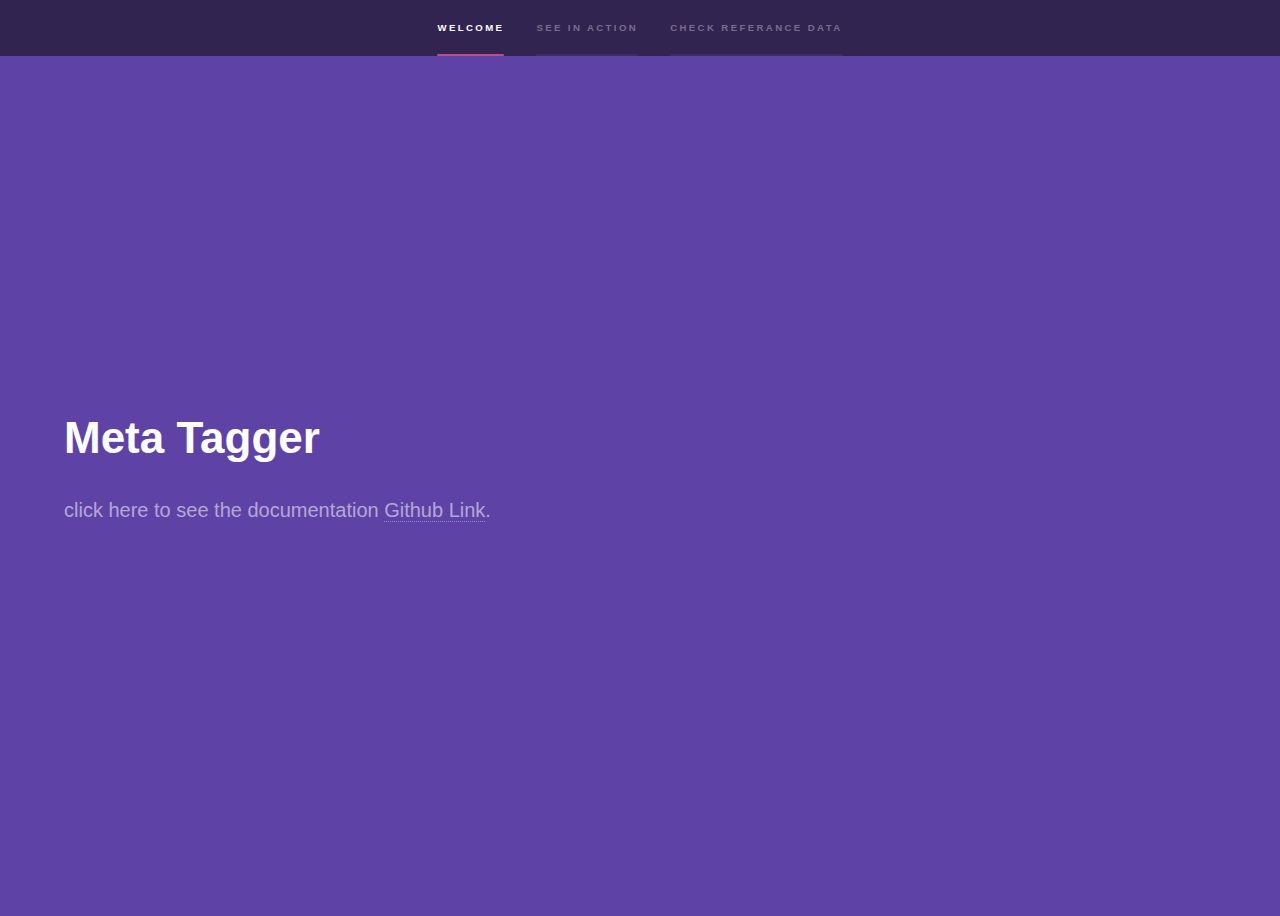
<file: templates/index.html>
<!DOCTYPE HTML>
<html>

<head>
	<title>Metatagger</title>
	<meta charset="utf-8" />
	<meta name="viewport" content="width=device-width, initial-scale=1, user-scalable=no" />
	<link rel="stylesheet" href="/static/css/main.css" />
	<noscript>
		<link rel="stylesheet" href="/static/css/noscript.css" />
	</noscript>
</head>

<body class="is-preload">
	<!-- Sidebar -->
	<section id="sidebar">
		<div class="inner">
			<nav>
				<ul>
					<li><a href="/" class="scrolly active active-locked">Welcome</a></li>
					<li><a href="/pages/query">See In Action</a></li>
					<li><a href="/pages/referancedata">Check Referance Data</a></li>
				</ul>
			</nav>
		</div>
	</section>
	<!-- Wrapper -->
	<div id="wrapper">
		<!-- Intro -->
		<section id="intro" class="wrapper style1 fullscreen fade-up">
			<div class="inner">
				<h1>Meta Tagger</h1>
				<p>click here to see the documentation <a href="https://github.com/ripsita/MetaDataSeachAndTag"
						target="_blank">Github Link</a>.</p>
				<ul class="actions">
					<!--li><a href="https://github.com/ripsita/MetaDataSeachAndTag" class="button scrolly">Learn more</a>
					</li-->
				</ul>
			</div>
		</section>
	</div>
	<!-- Scripts -->
	<script src="/static/js/jquery.min.js"></script>
	<script src="/static/js/jquery.scrollex.min.js"></script>
	<script src="/static/js/jquery.scrolly.min.js"></script>
	<script src="/static/js/browser.min.js"></script>
	<script src="/static/js/breakpoints.min.js"></script>
	<script src="/static/js/util.js"></script>
	<script src="/static/js/main.js"></script>
</body>

</html>
</file>
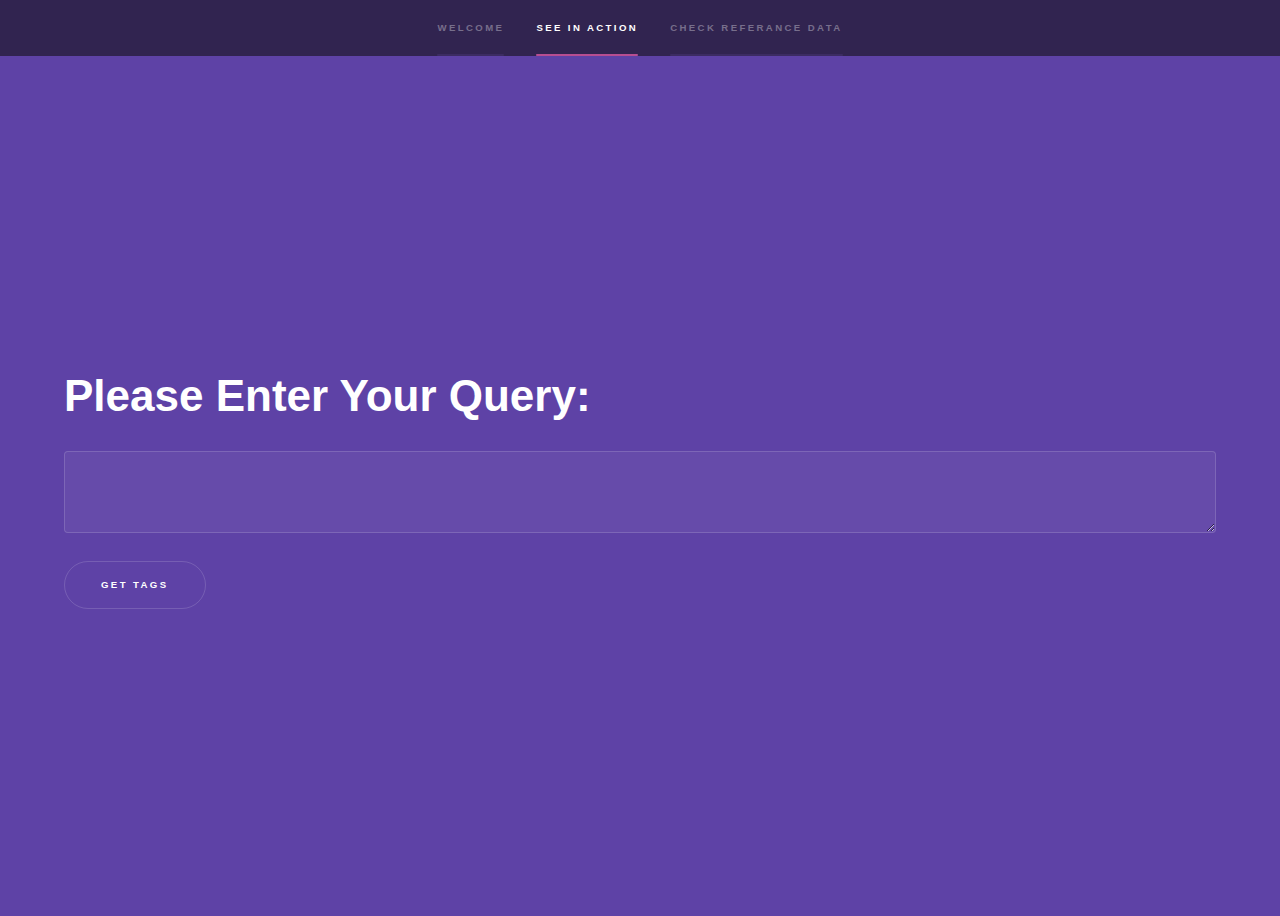
<file: templates/queryhome.html>
<html>

<head>
    <title>Metatagger</title>
    <meta charset="utf-8" />
    <meta name="viewport" content="width=device-width, initial-scale=1, user-scalable=no" />
    <link rel="stylesheet" href="/static/css/main.css" />
    <noscript>
        <link rel="stylesheet" href="/static/css/noscript.css" />
    </noscript>

</head>

<body class="is-preload">
    <!-- Sidebar -->
    <section id="sidebar">
        <div class="inner">
            <nav>
                <ul>
                    <li><a href="/">Welcome</a></li>
                    <li><a href="/pages/query" class="scrolly active active-locked">See In Action</a></li>
                    <li><a href="/pages/referancedata">Check Referance Data</a></li>
                </ul>
            </nav>
        </div>
    </section>
    <!-- Wrapper -->
    <div id="wrapper">
        <!-- Intro -->
        <section id="intro" class="wrapper style1 fullscreen fade-up">
            <div class="inner">
                <div id="queryform">
                    <h1>Please Enter Your Query: </h1>
                    <form method="POST" action="#">
                        <textarea id="query_input" label="query_input" name="query_input"></textarea>
                        <br />
                        <input type="button" id="queryButton" value="Get Tags" />
                    </form>
                </div>

                <div id="resultdiv" style="display: none">
                    <div>Search Query: <span id="searchedQuery"></span></div>
                    <div id="listdisplay"></div>
                    <div>
                        <button id="retry">Go Back</button>
                    </div>
                </div>
            </div>
        </section>
    </div>
    <!-- Scripts -->
    <script src="/static/js/jquery.min.js"></script>
    <script src="/static/js/jquery.scrollex.min.js"></script>
    <script src="/static/js/jquery.scrolly.min.js"></script>
    <script src="/static/js/browser.min.js"></script>
    <script src="/static/js/breakpoints.min.js"></script>
    <script src="/static/js/util.js"></script>
    <script src="/static/js/main.js"></script>
    <script>
        $(document).ready(function () {
            $("#queryButton").click(function () {
                var query_input = $("#query_input").val();
                var request_json = {
                    query: query_input
                }

                fetch('/api/v1/metatagger/predict', {
                    method: 'POST',
                    headers: {
                        'Content-Type': 'application/json',
                    },
                    body: JSON.stringify(request_json),
                })
                    .then(response => response.json())
                    .then(data => {
                        //hide the form
                        $("#queryform").hide();
                        console.log(data);
                        var result = data.result;
                        var list = $("#listdisplay").append('<ul></ul>').find('ul');
                        $("#searchedQuery").html(data.data);
                        $.each(result, function (name, value) {
                            var valclass = "not_found_meta"
                            if (value > 65) {
                                valclass = "found_meta"
                            }
                            //style="height: 50px; width: 600px;display: flex;justify-content: center;flex-direction: column;"
                            list.append('<li class="result_list_li"><span class="list_cat">' + name + '</span><span class="list_val ' + valclass + '">' + value + '</span></li>');
                        })
                        $("#resultdiv").show();
                    })
            });

            $("#retry").click(function () {
                $("#queryform").show();
                $("#listdisplay").html("");
                $("#searchedQuery").html("");
                $("#resultdiv").hide();
            })
        });
    </script>

</body>

</html>
</file>
<file: static/css/noscript.css>
/*
	Hyperspace by HTML5 UP
	html5up.net | @ajlkn
	Free for personal and commercial use under the CCA 3.0 license (html5up.net/license)
*/

/* Spotlights */

	.spotlights > section > .image:before {
		opacity: 0 !important;
	}

	.spotlights > section > .content > .inner {
		-moz-transform: none !important;
		-webkit-transform: none !important;
		-ms-transform: none !important;
		transform: none !important;
		opacity: 1 !important;
	}

/* Wrapper */

	.wrapper > .inner {
		opacity: 1 !important;
		-moz-transform: none !important;
		-webkit-transform: none !important;
		-ms-transform: none !important;
		transform: none !important;
	}

/* Sidebar */

	#sidebar > .inner {
		opacity: 1 !important;
	}

	#sidebar nav > ul > li {
		-moz-transform: none !important;
		-webkit-transform: none !important;
		-ms-transform: none !important;
		transform: none !important;
		opacity: 1 !important;
	}
</file>
<file: static/css/main.css>
@import url(fontawesome-all.min.css);
html, body, div, span, applet, object, iframe, h1, h2, h3, h4, h5, h6, p, blockquote, pre, a, abbr, acronym, address, big, cite, code, del, dfn, em, img, ins, kbd, q, s, samp, small, strike, strong, sub, sup, tt, var, b, u, i, center, dl, dt, dd, ol, ul, li, fieldset, form, label, legend, table, caption, tbody, tfoot, thead, tr, th, td, article, aside, canvas, details, embed, figure, figcaption, footer, header, hgroup, menu, nav, output, ruby, section, summary, time, mark, audio, video {
	margin: 0;
	padding: 0;
	border: 0;
	font-size: 100%;
	font: inherit;
	vertical-align: baseline;
}

article, aside, details, figcaption, figure, footer, header, hgroup, menu, nav, section {
	display: block;
}

body {
	line-height: 1;
}

ol, ul {
	list-style: none;
}

blockquote, q {
	quotes: none;
}

blockquote:before, blockquote:after, q:before, q:after {
	content: '';
	content: none;
}

table {
	border-collapse: collapse;
	border-spacing: 0;
}

body {
	-webkit-text-size-adjust: none;
}

mark {
	/*background-color: transparent;
	color: inherit;*/
}

input::-moz-focus-inner {
	border: 0;
	padding: 0;
}

input, select, textarea {
	-moz-appearance: none;
	-webkit-appearance: none;
	-ms-appearance: none;
	appearance: none;
}

/* Basic */

@-ms-viewport {
	width: device-width;
}

body {
	-ms-overflow-style: scrollbar;
}

@media screen and (max-width: 480px) {
	html, body {
		min-width: 320px;
	}
}

html {
	box-sizing: border-box;
}

*, *:before, *:after {
	box-sizing: inherit;
}

body {
	/*background: #312450;*/
	background: white;
}

body.is-preload *, body.is-preload *:before, body.is-preload *:after {
	-moz-animation: none !important;
	-webkit-animation: none !important;
	-ms-animation: none !important;
	animation: none !important;
	-moz-transition: none !important;
	-webkit-transition: none !important;
	-ms-transition: none !important;
	transition: none !important;
}

/* Type */

body, input, select, textarea {
	color: rgba(255, 255, 255, 0.55);
	font-family: Arial, Helvetica, sans-serif;
	font-size: 16.5pt;
	font-weight: normal;
	line-height: 1.75;
}

@media screen and (max-width: 1680px) {
	body, input, select, textarea {
		font-size: 13pt;
	}
}

@media screen and (max-width: 1280px) {
	body, input, select, textarea {
		font-size: 12pt;
	}
}

@media screen and (max-width: 360px) {
	body, input, select, textarea {
		font-size: 11pt;
	}
}

a {
	-moz-transition: color 0.2s ease, border-bottom-color 0.2s ease;
	-webkit-transition: color 0.2s ease, border-bottom-color 0.2s ease;
	-ms-transition: color 0.2s ease, border-bottom-color 0.2s ease;
	transition: color 0.2s ease, border-bottom-color 0.2s ease;
	border-bottom: dotted 1px rgba(255, 255, 255, 0.35);
	color: inherit;
	text-decoration: none;
}

a:hover {
	border-bottom-color: transparent;
	color: #ffffff;
}

strong, b {
	color: #ffffff;
	font-weight: bold;
}

em, i {
	font-style: italic;
}

p {
	margin: 0 0 2em 0;
}

h1, h2, h3, h4, h5, h6 {
	color: #ffffff;
	font-weight: bold;
	line-height: 1.5;
	margin: 0 0 0.5em 0;
}

h1 a, h2 a, h3 a, h4 a, h5 a, h6 a {
	color: inherit;
	text-decoration: none;
}

h1 {
	font-size: 2.75em;
}

h1.major {
	margin: 0 0 1.3em 0;
	position: relative;
	padding-bottom: 0.35em;
}

h1.major:after {
	/*background-image: -moz-linear-gradient(to right, #5e42a6, #b74e91);
	background-image: -webkit-linear-gradient(to right, #5e42a6, #b74e91);
	background-image: -ms-linear-gradient(to right, #5e42a6, #b74e91);
	background-image: linear-gradient(to right, #5e42a6, #b74e91);*/
	-moz-transition: max-width 0.2s ease;
	-webkit-transition: max-width 0.2s ease;
	-ms-transition: max-width 0.2s ease;
	transition: max-width 0.2s ease;
	border-radius: 0.2em;
	bottom: 0;
	content: '';
	height: 0.05em;
	position: absolute;
	right: 0;
	width: 100%;
}

h2 {
	font-size: 1.75em;
}

h3 {
	font-size: 1.1em;
}

h4 {
	font-size: 1em;
}

h5 {
	font-size: 0.8em;
}

h6 {
	font-size: 0.6em;
}

@media screen and (max-width: 736px) {
	h1 {
		font-size: 2em;
	}
	h2 {
		font-size: 1.25em;
	}
	h3 {
		font-size: 1em;
	}
	h4 {
		font-size: 0.8em;
	}
	h5 {
		font-size: 0.6em;
	}
	h6 {
		font-size: 0.6em;
	}
}

sub {
	font-size: 0.8em;
	position: relative;
	top: 0.5em;
}

sup {
	font-size: 0.8em;
	position: relative;
	top: -0.5em;
}

blockquote {
	border-left: solid 4px rgba(255, 255, 255, 0.15);
	font-style: italic;
	margin: 0 0 2em 0;
	padding: 0.5em 0 0.5em 2em;
}

code {
	background: rgba(255, 255, 255, 0.05);
	border-radius: 0.25em;
	border: solid 1px rgba(255, 255, 255, 0.15);
	font-family: "Courier New", monospace;
	font-size: 0.9em;
	margin: 0 0.25em;
	padding: 0.25em 0.65em;
}

pre {
	-webkit-overflow-scrolling: touch;
	font-family: "Courier New", monospace;
	font-size: 0.9em;
	margin: 0 0 2em 0;
}

pre code {
	display: block;
	line-height: 1.75em;
	padding: 1em 1.5em;
	overflow-x: auto;
}

hr {
	border: 0;
	border-bottom: solid 1px rgba(255, 255, 255, 0.15);
	margin: 2em 0;
}

hr.major {
	margin: 3em 0;
}

.align-left {
	text-align: left;
}

.align-center {
	text-align: center;
}

.align-right {
	text-align: right;
}

/* Row */

.row {
	display: flex;
	flex-wrap: wrap;
	box-sizing: border-box;
	align-items: stretch;
}

.row>* {
	box-sizing: border-box;
}

.row.gtr-uniform>*> :last-child {
	margin-bottom: 0;
}

.row.aln-left {
	justify-content: flex-start;
}

.row.aln-center {
	justify-content: center;
}

.row.aln-right {
	justify-content: flex-end;
}

.row.aln-top {
	align-items: flex-start;
}

.row.aln-middle {
	align-items: center;
}

.row.aln-bottom {
	align-items: flex-end;
}

.row>.imp {
	order: -1;
}

.row>.col-1 {
	width: 8.33333%;
}

.row>.off-1 {
	margin-left: 8.33333%;
}

.row>.col-2 {
	width: 16.66667%;
}

.row>.off-2 {
	margin-left: 16.66667%;
}

.row>.col-3 {
	width: 25%;
}

.row>.off-3 {
	margin-left: 25%;
}

.row>.col-4 {
	width: 33.33333%;
}

.row>.off-4 {
	margin-left: 33.33333%;
}

.row>.col-5 {
	width: 41.66667%;
}

.row>.off-5 {
	margin-left: 41.66667%;
}

.row>.col-6 {
	width: 50%;
}

.row>.off-6 {
	margin-left: 50%;
}

.row>.col-7 {
	width: 58.33333%;
}

.row>.off-7 {
	margin-left: 58.33333%;
}

.row>.col-8 {
	width: 66.66667%;
}

.row>.off-8 {
	margin-left: 66.66667%;
}

.row>.col-9 {
	width: 75%;
}

.row>.off-9 {
	margin-left: 75%;
}

.row>.col-10 {
	width: 83.33333%;
}

.row>.off-10 {
	margin-left: 83.33333%;
}

.row>.col-11 {
	width: 91.66667%;
}

.row>.off-11 {
	margin-left: 91.66667%;
}

.row>.col-12 {
	width: 100%;
}

.row>.off-12 {
	margin-left: 100%;
}

.row.gtr-0 {
	margin-top: 0;
	margin-left: 0em;
}

.row.gtr-0>* {
	padding: 0 0 0 0em;
}

.row.gtr-0.gtr-uniform {
	margin-top: 0em;
}

.row.gtr-0.gtr-uniform>* {
	padding-top: 0em;
}

.row.gtr-25 {
	margin-top: 0;
	margin-left: -0.375em;
}

.row.gtr-25>* {
	padding: 0 0 0 0.375em;
}

.row.gtr-25.gtr-uniform {
	margin-top: -0.375em;
}

.row.gtr-25.gtr-uniform>* {
	padding-top: 0.375em;
}

.row.gtr-50 {
	margin-top: 0;
	margin-left: -0.75em;
}

.row.gtr-50>* {
	padding: 0 0 0 0.75em;
}

.row.gtr-50.gtr-uniform {
	margin-top: -0.75em;
}

.row.gtr-50.gtr-uniform>* {
	padding-top: 0.75em;
}

.row {
	margin-top: 0;
	margin-left: -1.5em;
}

.row>* {
	padding: 0 0 0 1.5em;
}

.row.gtr-uniform {
	margin-top: -1.5em;
}

.row.gtr-uniform>* {
	padding-top: 1.5em;
}

.row.gtr-150 {
	margin-top: 0;
	margin-left: -2.25em;
}

.row.gtr-150>* {
	padding: 0 0 0 2.25em;
}

.row.gtr-150.gtr-uniform {
	margin-top: -2.25em;
}

.row.gtr-150.gtr-uniform>* {
	padding-top: 2.25em;
}

.row.gtr-200 {
	margin-top: 0;
	margin-left: -3em;
}

.row.gtr-200>* {
	padding: 0 0 0 3em;
}

.row.gtr-200.gtr-uniform {
	margin-top: -3em;
}

.row.gtr-200.gtr-uniform>* {
	padding-top: 3em;
}

@media screen and (max-width: 1680px) {
	.row {
		display: flex;
		flex-wrap: wrap;
		box-sizing: border-box;
		align-items: stretch;
	}
	.row>* {
		box-sizing: border-box;
	}
	.row.gtr-uniform>*> :last-child {
		margin-bottom: 0;
	}
	.row.aln-left {
		justify-content: flex-start;
	}
	.row.aln-center {
		justify-content: center;
	}
	.row.aln-right {
		justify-content: flex-end;
	}
	.row.aln-top {
		align-items: flex-start;
	}
	.row.aln-middle {
		align-items: center;
	}
	.row.aln-bottom {
		align-items: flex-end;
	}
	.row>.imp-xlarge {
		order: -1;
	}
	.row>.col-1-xlarge {
		width: 8.33333%;
	}
	.row>.off-1-xlarge {
		margin-left: 8.33333%;
	}
	.row>.col-2-xlarge {
		width: 16.66667%;
	}
	.row>.off-2-xlarge {
		margin-left: 16.66667%;
	}
	.row>.col-3-xlarge {
		width: 25%;
	}
	.row>.off-3-xlarge {
		margin-left: 25%;
	}
	.row>.col-4-xlarge {
		width: 33.33333%;
	}
	.row>.off-4-xlarge {
		margin-left: 33.33333%;
	}
	.row>.col-5-xlarge {
		width: 41.66667%;
	}
	.row>.off-5-xlarge {
		margin-left: 41.66667%;
	}
	.row>.col-6-xlarge {
		width: 50%;
	}
	.row>.off-6-xlarge {
		margin-left: 50%;
	}
	.row>.col-7-xlarge {
		width: 58.33333%;
	}
	.row>.off-7-xlarge {
		margin-left: 58.33333%;
	}
	.row>.col-8-xlarge {
		width: 66.66667%;
	}
	.row>.off-8-xlarge {
		margin-left: 66.66667%;
	}
	.row>.col-9-xlarge {
		width: 75%;
	}
	.row>.off-9-xlarge {
		margin-left: 75%;
	}
	.row>.col-10-xlarge {
		width: 83.33333%;
	}
	.row>.off-10-xlarge {
		margin-left: 83.33333%;
	}
	.row>.col-11-xlarge {
		width: 91.66667%;
	}
	.row>.off-11-xlarge {
		margin-left: 91.66667%;
	}
	.row>.col-12-xlarge {
		width: 100%;
	}
	.row>.off-12-xlarge {
		margin-left: 100%;
	}
	.row.gtr-0 {
		margin-top: 0;
		margin-left: 0em;
	}
	.row.gtr-0>* {
		padding: 0 0 0 0em;
	}
	.row.gtr-0.gtr-uniform {
		margin-top: 0em;
	}
	.row.gtr-0.gtr-uniform>* {
		padding-top: 0em;
	}
	.row.gtr-25 {
		margin-top: 0;
		margin-left: -0.375em;
	}
	.row.gtr-25>* {
		padding: 0 0 0 0.375em;
	}
	.row.gtr-25.gtr-uniform {
		margin-top: -0.375em;
	}
	.row.gtr-25.gtr-uniform>* {
		padding-top: 0.375em;
	}
	.row.gtr-50 {
		margin-top: 0;
		margin-left: -0.75em;
	}
	.row.gtr-50>* {
		padding: 0 0 0 0.75em;
	}
	.row.gtr-50.gtr-uniform {
		margin-top: -0.75em;
	}
	.row.gtr-50.gtr-uniform>* {
		padding-top: 0.75em;
	}
	.row {
		margin-top: 0;
		margin-left: -1.5em;
	}
	.row>* {
		padding: 0 0 0 1.5em;
	}
	.row.gtr-uniform {
		margin-top: -1.5em;
	}
	.row.gtr-uniform>* {
		padding-top: 1.5em;
	}
	.row.gtr-150 {
		margin-top: 0;
		margin-left: -2.25em;
	}
	.row.gtr-150>* {
		padding: 0 0 0 2.25em;
	}
	.row.gtr-150.gtr-uniform {
		margin-top: -2.25em;
	}
	.row.gtr-150.gtr-uniform>* {
		padding-top: 2.25em;
	}
	.row.gtr-200 {
		margin-top: 0;
		margin-left: -3em;
	}
	.row.gtr-200>* {
		padding: 0 0 0 3em;
	}
	.row.gtr-200.gtr-uniform {
		margin-top: -3em;
	}
	.row.gtr-200.gtr-uniform>* {
		padding-top: 3em;
	}
}

@media screen and (max-width: 1280px) {
	.row {
		display: flex;
		flex-wrap: wrap;
		box-sizing: border-box;
		align-items: stretch;
	}
	.row>* {
		box-sizing: border-box;
	}
	.row.gtr-uniform>*> :last-child {
		margin-bottom: 0;
	}
	.row.aln-left {
		justify-content: flex-start;
	}
	.row.aln-center {
		justify-content: center;
	}
	.row.aln-right {
		justify-content: flex-end;
	}
	.row.aln-top {
		align-items: flex-start;
	}
	.row.aln-middle {
		align-items: center;
	}
	.row.aln-bottom {
		align-items: flex-end;
	}
	.row>.imp-large {
		order: -1;
	}
	.row>.col-1-large {
		width: 8.33333%;
	}
	.row>.off-1-large {
		margin-left: 8.33333%;
	}
	.row>.col-2-large {
		width: 16.66667%;
	}
	.row>.off-2-large {
		margin-left: 16.66667%;
	}
	.row>.col-3-large {
		width: 25%;
	}
	.row>.off-3-large {
		margin-left: 25%;
	}
	.row>.col-4-large {
		width: 33.33333%;
	}
	.row>.off-4-large {
		margin-left: 33.33333%;
	}
	.row>.col-5-large {
		width: 41.66667%;
	}
	.row>.off-5-large {
		margin-left: 41.66667%;
	}
	.row>.col-6-large {
		width: 50%;
	}
	.row>.off-6-large {
		margin-left: 50%;
	}
	.row>.col-7-large {
		width: 58.33333%;
	}
	.row>.off-7-large {
		margin-left: 58.33333%;
	}
	.row>.col-8-large {
		width: 66.66667%;
	}
	.row>.off-8-large {
		margin-left: 66.66667%;
	}
	.row>.col-9-large {
		width: 75%;
	}
	.row>.off-9-large {
		margin-left: 75%;
	}
	.row>.col-10-large {
		width: 83.33333%;
	}
	.row>.off-10-large {
		margin-left: 83.33333%;
	}
	.row>.col-11-large {
		width: 91.66667%;
	}
	.row>.off-11-large {
		margin-left: 91.66667%;
	}
	.row>.col-12-large {
		width: 100%;
	}
	.row>.off-12-large {
		margin-left: 100%;
	}
	.row.gtr-0 {
		margin-top: 0;
		margin-left: 0em;
	}
	.row.gtr-0>* {
		padding: 0 0 0 0em;
	}
	.row.gtr-0.gtr-uniform {
		margin-top: 0em;
	}
	.row.gtr-0.gtr-uniform>* {
		padding-top: 0em;
	}
	.row.gtr-25 {
		margin-top: 0;
		margin-left: -0.375em;
	}
	.row.gtr-25>* {
		padding: 0 0 0 0.375em;
	}
	.row.gtr-25.gtr-uniform {
		margin-top: -0.375em;
	}
	.row.gtr-25.gtr-uniform>* {
		padding-top: 0.375em;
	}
	.row.gtr-50 {
		margin-top: 0;
		margin-left: -0.75em;
	}
	.row.gtr-50>* {
		padding: 0 0 0 0.75em;
	}
	.row.gtr-50.gtr-uniform {
		margin-top: -0.75em;
	}
	.row.gtr-50.gtr-uniform>* {
		padding-top: 0.75em;
	}
	.row {
		margin-top: 0;
		margin-left: -1.5em;
	}
	.row>* {
		padding: 0 0 0 1.5em;
	}
	.row.gtr-uniform {
		margin-top: -1.5em;
	}
	.row.gtr-uniform>* {
		padding-top: 1.5em;
	}
	.row.gtr-150 {
		margin-top: 0;
		margin-left: -2.25em;
	}
	.row.gtr-150>* {
		padding: 0 0 0 2.25em;
	}
	.row.gtr-150.gtr-uniform {
		margin-top: -2.25em;
	}
	.row.gtr-150.gtr-uniform>* {
		padding-top: 2.25em;
	}
	.row.gtr-200 {
		margin-top: 0;
		margin-left: -3em;
	}
	.row.gtr-200>* {
		padding: 0 0 0 3em;
	}
	.row.gtr-200.gtr-uniform {
		margin-top: -3em;
	}
	.row.gtr-200.gtr-uniform>* {
		padding-top: 3em;
	}
}

@media screen and (max-width: 980px) {
	.row {
		display: flex;
		flex-wrap: wrap;
		box-sizing: border-box;
		align-items: stretch;
	}
	.row>* {
		box-sizing: border-box;
	}
	.row.gtr-uniform>*> :last-child {
		margin-bottom: 0;
	}
	.row.aln-left {
		justify-content: flex-start;
	}
	.row.aln-center {
		justify-content: center;
	}
	.row.aln-right {
		justify-content: flex-end;
	}
	.row.aln-top {
		align-items: flex-start;
	}
	.row.aln-middle {
		align-items: center;
	}
	.row.aln-bottom {
		align-items: flex-end;
	}
	.row>.imp-medium {
		order: -1;
	}
	.row>.col-1-medium {
		width: 8.33333%;
	}
	.row>.off-1-medium {
		margin-left: 8.33333%;
	}
	.row>.col-2-medium {
		width: 16.66667%;
	}
	.row>.off-2-medium {
		margin-left: 16.66667%;
	}
	.row>.col-3-medium {
		width: 25%;
	}
	.row>.off-3-medium {
		margin-left: 25%;
	}
	.row>.col-4-medium {
		width: 33.33333%;
	}
	.row>.off-4-medium {
		margin-left: 33.33333%;
	}
	.row>.col-5-medium {
		width: 41.66667%;
	}
	.row>.off-5-medium {
		margin-left: 41.66667%;
	}
	.row>.col-6-medium {
		width: 50%;
	}
	.row>.off-6-medium {
		margin-left: 50%;
	}
	.row>.col-7-medium {
		width: 58.33333%;
	}
	.row>.off-7-medium {
		margin-left: 58.33333%;
	}
	.row>.col-8-medium {
		width: 66.66667%;
	}
	.row>.off-8-medium {
		margin-left: 66.66667%;
	}
	.row>.col-9-medium {
		width: 75%;
	}
	.row>.off-9-medium {
		margin-left: 75%;
	}
	.row>.col-10-medium {
		width: 83.33333%;
	}
	.row>.off-10-medium {
		margin-left: 83.33333%;
	}
	.row>.col-11-medium {
		width: 91.66667%;
	}
	.row>.off-11-medium {
		margin-left: 91.66667%;
	}
	.row>.col-12-medium {
		width: 100%;
	}
	.row>.off-12-medium {
		margin-left: 100%;
	}
	.row.gtr-0 {
		margin-top: 0;
		margin-left: 0em;
	}
	.row.gtr-0>* {
		padding: 0 0 0 0em;
	}
	.row.gtr-0.gtr-uniform {
		margin-top: 0em;
	}
	.row.gtr-0.gtr-uniform>* {
		padding-top: 0em;
	}
	.row.gtr-25 {
		margin-top: 0;
		margin-left: -0.375em;
	}
	.row.gtr-25>* {
		padding: 0 0 0 0.375em;
	}
	.row.gtr-25.gtr-uniform {
		margin-top: -0.375em;
	}
	.row.gtr-25.gtr-uniform>* {
		padding-top: 0.375em;
	}
	.row.gtr-50 {
		margin-top: 0;
		margin-left: -0.75em;
	}
	.row.gtr-50>* {
		padding: 0 0 0 0.75em;
	}
	.row.gtr-50.gtr-uniform {
		margin-top: -0.75em;
	}
	.row.gtr-50.gtr-uniform>* {
		padding-top: 0.75em;
	}
	.row {
		margin-top: 0;
		margin-left: -1.5em;
	}
	.row>* {
		padding: 0 0 0 1.5em;
	}
	.row.gtr-uniform {
		margin-top: -1.5em;
	}
	.row.gtr-uniform>* {
		padding-top: 1.5em;
	}
	.row.gtr-150 {
		margin-top: 0;
		margin-left: -2.25em;
	}
	.row.gtr-150>* {
		padding: 0 0 0 2.25em;
	}
	.row.gtr-150.gtr-uniform {
		margin-top: -2.25em;
	}
	.row.gtr-150.gtr-uniform>* {
		padding-top: 2.25em;
	}
	.row.gtr-200 {
		margin-top: 0;
		margin-left: -3em;
	}
	.row.gtr-200>* {
		padding: 0 0 0 3em;
	}
	.row.gtr-200.gtr-uniform {
		margin-top: -3em;
	}
	.row.gtr-200.gtr-uniform>* {
		padding-top: 3em;
	}
}

@media screen and (max-width: 736px) {
	.row {
		display: flex;
		flex-wrap: wrap;
		box-sizing: border-box;
		align-items: stretch;
	}
	.row>* {
		box-sizing: border-box;
	}
	.row.gtr-uniform>*> :last-child {
		margin-bottom: 0;
	}
	.row.aln-left {
		justify-content: flex-start;
	}
	.row.aln-center {
		justify-content: center;
	}
	.row.aln-right {
		justify-content: flex-end;
	}
	.row.aln-top {
		align-items: flex-start;
	}
	.row.aln-middle {
		align-items: center;
	}
	.row.aln-bottom {
		align-items: flex-end;
	}
	.row>.imp-small {
		order: -1;
	}
	.row>.col-1-small {
		width: 8.33333%;
	}
	.row>.off-1-small {
		margin-left: 8.33333%;
	}
	.row>.col-2-small {
		width: 16.66667%;
	}
	.row>.off-2-small {
		margin-left: 16.66667%;
	}
	.row>.col-3-small {
		width: 25%;
	}
	.row>.off-3-small {
		margin-left: 25%;
	}
	.row>.col-4-small {
		width: 33.33333%;
	}
	.row>.off-4-small {
		margin-left: 33.33333%;
	}
	.row>.col-5-small {
		width: 41.66667%;
	}
	.row>.off-5-small {
		margin-left: 41.66667%;
	}
	.row>.col-6-small {
		width: 50%;
	}
	.row>.off-6-small {
		margin-left: 50%;
	}
	.row>.col-7-small {
		width: 58.33333%;
	}
	.row>.off-7-small {
		margin-left: 58.33333%;
	}
	.row>.col-8-small {
		width: 66.66667%;
	}
	.row>.off-8-small {
		margin-left: 66.66667%;
	}
	.row>.col-9-small {
		width: 75%;
	}
	.row>.off-9-small {
		margin-left: 75%;
	}
	.row>.col-10-small {
		width: 83.33333%;
	}
	.row>.off-10-small {
		margin-left: 83.33333%;
	}
	.row>.col-11-small {
		width: 91.66667%;
	}
	.row>.off-11-small {
		margin-left: 91.66667%;
	}
	.row>.col-12-small {
		width: 100%;
	}
	.row>.off-12-small {
		margin-left: 100%;
	}
	.row.gtr-0 {
		margin-top: 0;
		margin-left: 0em;
	}
	.row.gtr-0>* {
		padding: 0 0 0 0em;
	}
	.row.gtr-0.gtr-uniform {
		margin-top: 0em;
	}
	.row.gtr-0.gtr-uniform>* {
		padding-top: 0em;
	}
	.row.gtr-25 {
		margin-top: 0;
		margin-left: -0.375em;
	}
	.row.gtr-25>* {
		padding: 0 0 0 0.375em;
	}
	.row.gtr-25.gtr-uniform {
		margin-top: -0.375em;
	}
	.row.gtr-25.gtr-uniform>* {
		padding-top: 0.375em;
	}
	.row.gtr-50 {
		margin-top: 0;
		margin-left: -0.75em;
	}
	.row.gtr-50>* {
		padding: 0 0 0 0.75em;
	}
	.row.gtr-50.gtr-uniform {
		margin-top: -0.75em;
	}
	.row.gtr-50.gtr-uniform>* {
		padding-top: 0.75em;
	}
	.row {
		margin-top: 0;
		margin-left: -1.5em;
	}
	.row>* {
		padding: 0 0 0 1.5em;
	}
	.row.gtr-uniform {
		margin-top: -1.5em;
	}
	.row.gtr-uniform>* {
		padding-top: 1.5em;
	}
	.row.gtr-150 {
		margin-top: 0;
		margin-left: -2.25em;
	}
	.row.gtr-150>* {
		padding: 0 0 0 2.25em;
	}
	.row.gtr-150.gtr-uniform {
		margin-top: -2.25em;
	}
	.row.gtr-150.gtr-uniform>* {
		padding-top: 2.25em;
	}
	.row.gtr-200 {
		margin-top: 0;
		margin-left: -3em;
	}
	.row.gtr-200>* {
		padding: 0 0 0 3em;
	}
	.row.gtr-200.gtr-uniform {
		margin-top: -3em;
	}
	.row.gtr-200.gtr-uniform>* {
		padding-top: 3em;
	}
}

@media screen and (max-width: 480px) {
	.row {
		display: flex;
		flex-wrap: wrap;
		box-sizing: border-box;
		align-items: stretch;
	}
	.row>* {
		box-sizing: border-box;
	}
	.row.gtr-uniform>*> :last-child {
		margin-bottom: 0;
	}
	.row.aln-left {
		justify-content: flex-start;
	}
	.row.aln-center {
		justify-content: center;
	}
	.row.aln-right {
		justify-content: flex-end;
	}
	.row.aln-top {
		align-items: flex-start;
	}
	.row.aln-middle {
		align-items: center;
	}
	.row.aln-bottom {
		align-items: flex-end;
	}
	.row>.imp-xsmall {
		order: -1;
	}
	.row>.col-1-xsmall {
		width: 8.33333%;
	}
	.row>.off-1-xsmall {
		margin-left: 8.33333%;
	}
	.row>.col-2-xsmall {
		width: 16.66667%;
	}
	.row>.off-2-xsmall {
		margin-left: 16.66667%;
	}
	.row>.col-3-xsmall {
		width: 25%;
	}
	.row>.off-3-xsmall {
		margin-left: 25%;
	}
	.row>.col-4-xsmall {
		width: 33.33333%;
	}
	.row>.off-4-xsmall {
		margin-left: 33.33333%;
	}
	.row>.col-5-xsmall {
		width: 41.66667%;
	}
	.row>.off-5-xsmall {
		margin-left: 41.66667%;
	}
	.row>.col-6-xsmall {
		width: 50%;
	}
	.row>.off-6-xsmall {
		margin-left: 50%;
	}
	.row>.col-7-xsmall {
		width: 58.33333%;
	}
	.row>.off-7-xsmall {
		margin-left: 58.33333%;
	}
	.row>.col-8-xsmall {
		width: 66.66667%;
	}
	.row>.off-8-xsmall {
		margin-left: 66.66667%;
	}
	.row>.col-9-xsmall {
		width: 75%;
	}
	.row>.off-9-xsmall {
		margin-left: 75%;
	}
	.row>.col-10-xsmall {
		width: 83.33333%;
	}
	.row>.off-10-xsmall {
		margin-left: 83.33333%;
	}
	.row>.col-11-xsmall {
		width: 91.66667%;
	}
	.row>.off-11-xsmall {
		margin-left: 91.66667%;
	}
	.row>.col-12-xsmall {
		width: 100%;
	}
	.row>.off-12-xsmall {
		margin-left: 100%;
	}
	.row.gtr-0 {
		margin-top: 0;
		margin-left: 0em;
	}
	.row.gtr-0>* {
		padding: 0 0 0 0em;
	}
	.row.gtr-0.gtr-uniform {
		margin-top: 0em;
	}
	.row.gtr-0.gtr-uniform>* {
		padding-top: 0em;
	}
	.row.gtr-25 {
		margin-top: 0;
		margin-left: -0.375em;
	}
	.row.gtr-25>* {
		padding: 0 0 0 0.375em;
	}
	.row.gtr-25.gtr-uniform {
		margin-top: -0.375em;
	}
	.row.gtr-25.gtr-uniform>* {
		padding-top: 0.375em;
	}
	.row.gtr-50 {
		margin-top: 0;
		margin-left: -0.75em;
	}
	.row.gtr-50>* {
		padding: 0 0 0 0.75em;
	}
	.row.gtr-50.gtr-uniform {
		margin-top: -0.75em;
	}
	.row.gtr-50.gtr-uniform>* {
		padding-top: 0.75em;
	}
	.row {
		margin-top: 0;
		margin-left: -1.5em;
	}
	.row>* {
		padding: 0 0 0 1.5em;
	}
	.row.gtr-uniform {
		margin-top: -1.5em;
	}
	.row.gtr-uniform>* {
		padding-top: 1.5em;
	}
	.row.gtr-150 {
		margin-top: 0;
		margin-left: -2.25em;
	}
	.row.gtr-150>* {
		padding: 0 0 0 2.25em;
	}
	.row.gtr-150.gtr-uniform {
		margin-top: -2.25em;
	}
	.row.gtr-150.gtr-uniform>* {
		padding-top: 2.25em;
	}
	.row.gtr-200 {
		margin-top: 0;
		margin-left: -3em;
	}
	.row.gtr-200>* {
		padding: 0 0 0 3em;
	}
	.row.gtr-200.gtr-uniform {
		margin-top: -3em;
	}
	.row.gtr-200.gtr-uniform>* {
		padding-top: 3em;
	}
}

/* Box */

.box {
	border-radius: 0.25em;
	border: solid 1px rgba(255, 255, 255, 0.15);
	margin-bottom: 2em;
	padding: 1.5em;
}

.box> :last-child, .box> :last-child> :last-child, .box> :last-child> :last-child> :last-child {
	margin-bottom: 0;
}

.box.alt {
	border: 0;
	border-radius: 0;
	padding: 0;
}

/* Button */

input[type="submit"], input[type="reset"], input[type="button"], button, .button {
	-moz-appearance: none;
	-webkit-appearance: none;
	-ms-appearance: none;
	appearance: none;
	-moz-transition: border-color 0.2s ease;
	-webkit-transition: border-color 0.2s ease;
	-ms-transition: border-color 0.2s ease;
	transition: border-color 0.2s ease;
	background-color: transparent;
	border: solid 1px !important;
	border-color: rgba(255, 255, 255, 0.15) !important;
	border-radius: 3em;
	color: #ffffff !important;
	cursor: pointer;
	display: inline-block;
	font-size: 0.6em;
	font-weight: bold;
	height: calc(4.75em + 2px);
	letter-spacing: 0.25em;
	line-height: 4.75em;
	outline: 0;
	padding: 0 3.75em;
	position: relative;
	text-align: center;
	text-decoration: none;
	text-transform: uppercase;
	white-space: nowrap;
}

input[type="submit"]:after, input[type="reset"]:after, input[type="button"]:after, button:after, .button:after {
	-moz-transform: scale(0.25);
	-webkit-transform: scale(0.25);
	-ms-transform: scale(0.25);
	transform: scale(0.25);
	pointer-events: none;
	-moz-transition: opacity 0.2s ease, -moz-transform 0.2s ease;
	-webkit-transition: opacity 0.2s ease, -webkit-transform 0.2s ease;
	-ms-transition: opacity 0.2s ease, -ms-transform 0.2s ease;
	transition: opacity 0.2s ease, transform 0.2s ease;
	background: #ffffff;
	border-radius: 3em;
	content: '';
	height: 100%;
	left: 0;
	opacity: 0;
	position: absolute;
	top: 0;
	width: 100%;
}

input[type="submit"].icon:before, input[type="reset"].icon:before, input[type="button"].icon:before, button.icon:before, .button.icon:before {
	margin-right: 0.75em;
}

input[type="submit"].fit, input[type="reset"].fit, input[type="button"].fit, button.fit, .button.fit {
	width: 100%;
}

input[type="submit"].small, input[type="reset"].small, input[type="button"].small, button.small, .button.small {
	font-size: 0.4em;
}

input[type="submit"].large, input[type="reset"].large, input[type="button"].large, button.large, .button.large {
	font-size: 0.8em;
}

input[type="submit"].primary, input[type="reset"].primary, input[type="button"].primary, button.primary, .button.primary {
	background-color: #ffffff;
	color: #312450 !important;
}

input[type="submit"].primary:after, input[type="reset"].primary:after, input[type="button"].primary:after, button.primary:after, .button.primary:after {
	display: none;
}

input[type="submit"].disabled, input[type="submit"]:disabled, input[type="reset"].disabled, input[type="reset"]:disabled, input[type="button"].disabled, input[type="button"]:disabled, button.disabled, button:disabled, .button.disabled, .button:disabled {
	cursor: default;
	opacity: 0.5;
	pointer-events: none;
}

input[type="submit"]:hover, input[type="reset"]:hover, input[type="button"]:hover, button:hover, .button:hover {
	border-color: rgba(255, 255, 255, 0.55) !important;
}

input[type="submit"]:hover:after, input[type="reset"]:hover:after, input[type="button"]:hover:after, button:hover:after, .button:hover:after {
	opacity: 0.05;
	-moz-transform: scale(1);
	-webkit-transform: scale(1);
	-ms-transform: scale(1);
	transform: scale(1);
}

input[type="submit"]:hover:active, input[type="reset"]:hover:active, input[type="button"]:hover:active, button:hover:active, .button:hover:active {
	border-color: #ffffff !important;
}

input[type="submit"]:hover:active:after, input[type="reset"]:hover:active:after, input[type="button"]:hover:active:after, button:hover:active:after, .button:hover:active:after {
	opacity: 0.1;
}

/* Features */

.features {
	display: -moz-flex;
	display: -webkit-flex;
	display: -ms-flex;
	display: flex;
	-moz-flex-wrap: wrap;
	-webkit-flex-wrap: wrap;
	-ms-flex-wrap: wrap;
	flex-wrap: wrap;
	border-radius: 0.25em;
	border: solid 1px rgba(255, 255, 255, 0.15);
	background: rgba(255, 255, 255, 0.05);
	margin: 0 0 2em 0;
}

.features section {
	padding: 3.5em 3em 1em 7em;
	width: 50%;
	border-top: solid 1px rgba(255, 255, 255, 0.15);
	position: relative;
}

.features section:nth-child(-n + 2) {
	border-top-width: 0;
}

.features section:nth-child(2n) {
	border-left: solid 1px rgba(255, 255, 255, 0.15);
}

.features section .icon {
	-moz-transition: opacity 0.5s ease, -moz-transform 0.5s ease;
	-webkit-transition: opacity 0.5s ease, -webkit-transform 0.5s ease;
	-ms-transition: opacity 0.5s ease, -ms-transform 0.5s ease;
	transition: opacity 0.5s ease, transform 0.5s ease;
	-moz-transition-delay: 1s;
	-webkit-transition-delay: 1s;
	-ms-transition-delay: 1s;
	transition-delay: 1s;
	-moz-transform: scale(1);
	-webkit-transform: scale(1);
	-ms-transform: scale(1);
	transform: scale(1);
	position: absolute;
	left: 3em;
	top: 3em;
	opacity: 1;
}

.features section:nth-child(1) .icon {
	-moz-transition-delay: 0.15s;
	-webkit-transition-delay: 0.15s;
	-ms-transition-delay: 0.15s;
	transition-delay: 0.15s;
}

.features section:nth-child(2) .icon {
	-moz-transition-delay: 0.3s;
	-webkit-transition-delay: 0.3s;
	-ms-transition-delay: 0.3s;
	transition-delay: 0.3s;
}

.features section:nth-child(3) .icon {
	-moz-transition-delay: 0.45s;
	-webkit-transition-delay: 0.45s;
	-ms-transition-delay: 0.45s;
	transition-delay: 0.45s;
}

.features section:nth-child(4) .icon {
	-moz-transition-delay: 0.6s;
	-webkit-transition-delay: 0.6s;
	-ms-transition-delay: 0.6s;
	transition-delay: 0.6s;
}

.features section:nth-child(5) .icon {
	-moz-transition-delay: 0.75s;
	-webkit-transition-delay: 0.75s;
	-ms-transition-delay: 0.75s;
	transition-delay: 0.75s;
}

.features section:nth-child(6) .icon {
	-moz-transition-delay: 0.9s;
	-webkit-transition-delay: 0.9s;
	-ms-transition-delay: 0.9s;
	transition-delay: 0.9s;
}

.features section:nth-child(7) .icon {
	-moz-transition-delay: 1.05s;
	-webkit-transition-delay: 1.05s;
	-ms-transition-delay: 1.05s;
	transition-delay: 1.05s;
}

.features section:nth-child(8) .icon {
	-moz-transition-delay: 1.2s;
	-webkit-transition-delay: 1.2s;
	-ms-transition-delay: 1.2s;
	transition-delay: 1.2s;
}

.features section:nth-child(9) .icon {
	-moz-transition-delay: 1.35s;
	-webkit-transition-delay: 1.35s;
	-ms-transition-delay: 1.35s;
	transition-delay: 1.35s;
}

.features section:nth-child(10) .icon {
	-moz-transition-delay: 1.5s;
	-webkit-transition-delay: 1.5s;
	-ms-transition-delay: 1.5s;
	transition-delay: 1.5s;
}

.features section:nth-child(11) .icon {
	-moz-transition-delay: 1.65s;
	-webkit-transition-delay: 1.65s;
	-ms-transition-delay: 1.65s;
	transition-delay: 1.65s;
}

.features section:nth-child(12) .icon {
	-moz-transition-delay: 1.8s;
	-webkit-transition-delay: 1.8s;
	-ms-transition-delay: 1.8s;
	transition-delay: 1.8s;
}

.features section:nth-child(13) .icon {
	-moz-transition-delay: 1.95s;
	-webkit-transition-delay: 1.95s;
	-ms-transition-delay: 1.95s;
	transition-delay: 1.95s;
}

.features section:nth-child(14) .icon {
	-moz-transition-delay: 2.1s;
	-webkit-transition-delay: 2.1s;
	-ms-transition-delay: 2.1s;
	transition-delay: 2.1s;
}

.features section:nth-child(15) .icon {
	-moz-transition-delay: 2.25s;
	-webkit-transition-delay: 2.25s;
	-ms-transition-delay: 2.25s;
	transition-delay: 2.25s;
}

.features section:nth-child(16) .icon {
	-moz-transition-delay: 2.4s;
	-webkit-transition-delay: 2.4s;
	-ms-transition-delay: 2.4s;
	transition-delay: 2.4s;
}

.features section:nth-child(17) .icon {
	-moz-transition-delay: 2.55s;
	-webkit-transition-delay: 2.55s;
	-ms-transition-delay: 2.55s;
	transition-delay: 2.55s;
}

.features section:nth-child(18) .icon {
	-moz-transition-delay: 2.7s;
	-webkit-transition-delay: 2.7s;
	-ms-transition-delay: 2.7s;
	transition-delay: 2.7s;
}

.features section:nth-child(19) .icon {
	-moz-transition-delay: 2.85s;
	-webkit-transition-delay: 2.85s;
	-ms-transition-delay: 2.85s;
	transition-delay: 2.85s;
}

.features section:nth-child(20) .icon {
	-moz-transition-delay: 3s;
	-webkit-transition-delay: 3s;
	-ms-transition-delay: 3s;
	transition-delay: 3s;
}

.features.inactive section .icon {
	-moz-transform: scale(0.5);
	-webkit-transform: scale(0.5);
	-ms-transform: scale(0.5);
	transform: scale(0.5);
	opacity: 0;
}

@media screen and (max-width: 980px) {
	.features {
		display: block;
	}
	.features section {
		border-top-width: 1px !important;
		border-left-width: 0 !important;
		width: 100%;
	}
	.features section:first-child {
		border-top-width: 0 !important;
	}
}

@media screen and (max-width: 736px) {
	.features section {
		padding: 2.5em 1.5em 0.1em 5.5em;
	}
	.features section .icon {
		left: 1.5em;
		top: 2em;
	}
}

@media screen and (max-width: 480px) {
	.features section {
		padding: 2em 1.5em 0.1em 1.5em;
	}
	.features section .icon {
		left: 0;
		position: relative;
		top: 0;
	}
}

/* Form */

form {
	margin: 0 0 2em 0;
}

form> :last-child {
	margin-bottom: 0;
}

form>.fields {
	display: -moz-flex;
	display: -webkit-flex;
	display: -ms-flex;
	display: flex;
	-moz-flex-wrap: wrap;
	-webkit-flex-wrap: wrap;
	-ms-flex-wrap: wrap;
	flex-wrap: wrap;
	width: calc(100% + 3em);
	margin: -1.5em 0 2em -1.5em;
}

form>.fields>.field {
	-moz-flex-grow: 0;
	-webkit-flex-grow: 0;
	-ms-flex-grow: 0;
	flex-grow: 0;
	-moz-flex-shrink: 0;
	-webkit-flex-shrink: 0;
	-ms-flex-shrink: 0;
	flex-shrink: 0;
	padding: 1.5em 0 0 1.5em;
	width: calc(100% - 1.5em);
}

form>.fields>.field.half {
	width: calc(50% - 0.75em);
}

form>.fields>.field.third {
	width: calc(100%/3 - 0.5em);
}

form>.fields>.field.quarter {
	width: calc(25% - 0.375em);
}

@media screen and (max-width: 480px) {
	form>.fields {
		width: calc(100% + 3em);
		margin: -1.5em 0 2em -1.5em;
	}
	form>.fields>.field {
		padding: 1.5em 0 0 1.5em;
		width: calc(100% - 1.5em);
	}
	form>.fields>.field.half {
		width: calc(100% - 1.5em);
	}
	form>.fields>.field.third {
		width: calc(100% - 1.5em);
	}
	form>.fields>.field.quarter {
		width: calc(100% - 1.5em);
	}
}

label {
	color: #ffffff;
	font-weight: bold;
	line-height: 1.5;
	margin: 0 0 0.7em 0;
	display: block;
	font-size: 1.1em;
}

input[type="text"], input[type="password"], input[type="email"], input[type="tel"], select, textarea {
	-moz-appearance: none;
	-webkit-appearance: none;
	-ms-appearance: none;
	appearance: none;
	background: rgba(255, 255, 255, 0.05);
	border-radius: 0.25em;
	border: none;
	border: solid 1px rgba(255, 255, 255, 0.15);
	color: inherit;
	display: block;
	outline: 0;
	padding: 0 1em;
	text-decoration: none;
	width: 100%;
}

input[type="text"]:invalid, input[type="password"]:invalid, input[type="email"]:invalid, input[type="tel"]:invalid, select:invalid, textarea:invalid {
	box-shadow: none;
}

input[type="text"]:focus, input[type="password"]:focus, input[type="email"]:focus, input[type="tel"]:focus, select:focus, textarea:focus {
	border-color: #ffffff;
	box-shadow: 0 0 0 1px #ffffff;
}

select {
	background-image: url("data:image/svg+xml;charset=utf8,%3Csvg xmlns='http://www.w3.org/2000/svg' width='40' height='40' preserveAspectRatio='none' viewBox='0 0 40 40'%3E%3Cpath d='M9.4,12.3l10.4,10.4l10.4-10.4c0.2-0.2,0.5-0.4,0.9-0.4c0.3,0,0.6,0.1,0.9,0.4l3.3,3.3c0.2,0.2,0.4,0.5,0.4,0.9 c0,0.4-0.1,0.6-0.4,0.9L20.7,31.9c-0.2,0.2-0.5,0.4-0.9,0.4c-0.3,0-0.6-0.1-0.9-0.4L4.3,17.3c-0.2-0.2-0.4-0.5-0.4-0.9 c0-0.4,0.1-0.6,0.4-0.9l3.3-3.3c0.2-0.2,0.5-0.4,0.9-0.4S9.1,12.1,9.4,12.3z' fill='rgba(255, 255, 255, 0.15)' /%3E%3C/svg%3E");
	background-size: 1.25rem;
	background-repeat: no-repeat;
	background-position: calc(100% - 1rem) center;
	height: 2.75em;
	padding-right: 2.75em;
	text-overflow: ellipsis;
}

select option {
	color: #ffffff;
	background: #312450;
}

select:focus::-ms-value {
	background-color: transparent;
}

select::-ms-expand {
	display: none;
}

input[type="text"], input[type="password"], input[type="email"], select {
	height: 2.75em;
}

textarea {
	padding: 0.75em 1em;
}

body.is-ie textarea {
	min-height: 10em;
}

input[type="checkbox"], input[type="radio"] {
	-moz-appearance: none;
	-webkit-appearance: none;
	-ms-appearance: none;
	appearance: none;
	display: block;
	float: left;
	margin-right: -2em;
	opacity: 0;
	width: 1em;
	z-index: -1;
}

input[type="checkbox"]+label, input[type="radio"]+label {
	text-decoration: none;
	color: rgba(255, 255, 255, 0.55);
	cursor: pointer;
	display: inline-block;
	font-size: 1em;
	font-weight: normal;
	padding-left: 2.4em;
	padding-right: 0.75em;
	position: relative;
}

input[type="checkbox"]+label:before, input[type="radio"]+label:before {
	-moz-osx-font-smoothing: grayscale;
	-webkit-font-smoothing: antialiased;
	display: inline-block;
	font-style: normal;
	font-variant: normal;
	text-rendering: auto;
	line-height: 1;
	text-transform: none !important;
	font-family: 'Font Awesome 5 Free';
	font-weight: 900;
}

input[type="checkbox"]+label:before, input[type="radio"]+label:before {
	background: rgba(255, 255, 255, 0.05);
	border-radius: 0.25em;
	border: solid 1px rgba(255, 255, 255, 0.15);
	content: '';
	display: inline-block;
	font-size: 0.8em;
	height: 2.0625em;
	left: 0;
	line-height: 2.0625em;
	position: absolute;
	text-align: center;
	top: 0;
	width: 2.0625em;
}

input[type="checkbox"]:checked+label:before, input[type="radio"]:checked+label:before {
	background: #ffffff;
	border-color: #ffffff;
	color: #b74e91;
	content: '\f00c';
}

input[type="checkbox"]:focus+label:before, input[type="radio"]:focus+label:before {
	border-color: #ffffff;
	box-shadow: 0 0 0 1px #ffffff;
}

input[type="checkbox"]+label:before {
	border-radius: 0.25em;
}

input[type="radio"]+label:before {
	border-radius: 100%;
}

::-webkit-input-placeholder {
	color: rgba(255, 255, 255, 0.35) !important;
	opacity: 1.0;
}

:-moz-placeholder {
	color: rgba(255, 255, 255, 0.35) !important;
	opacity: 1.0;
}

::-moz-placeholder {
	color: rgba(255, 255, 255, 0.35) !important;
	opacity: 1.0;
}

:-ms-input-placeholder {
	color: rgba(255, 255, 255, 0.35) !important;
	opacity: 1.0;
}

/* Icon */

.icon {
	text-decoration: none;
	border-bottom: none;
	position: relative;
}

.icon:before {
	-moz-osx-font-smoothing: grayscale;
	-webkit-font-smoothing: antialiased;
	display: inline-block;
	font-style: normal;
	font-variant: normal;
	text-rendering: auto;
	line-height: 1;
	text-transform: none !important;
	font-family: 'Font Awesome 5 Free';
	font-weight: 400;
}

.icon>.label {
	display: none;
}

.icon:before {
	line-height: inherit;
}

.icon.solid:before {
	font-weight: 900;
}

.icon.brands:before {
	font-family: 'Font Awesome 5 Brands';
}

.icon.major {
	width: 2.5em;
	height: 2.5em;
	display: block;
	background: #ffffff;
	border-radius: 100%;
	color: #312450;
	text-align: center;
	line-height: 2.5em;
	margin: 0 0 1.3em 0;
}

.icon.major:before {
	font-size: 1.25em;
}

.wrapper.style1 .icon.major:before {
	color: #5e42a6;
}

.wrapper.style1-alt .icon.major:before {
	color: #493382;
}

.wrapper.style2 .icon.major:before {
	color: #5052b5;
}

.wrapper.style2-alt .icon.major:before {
	color: #3e4094;
}

.wrapper.style3 .icon.major:before {
	color: #b74e91;
}

.wrapper.style3-alt .icon.major:before {
	color: #953d75;
}

/* Image */

.image {
	border-radius: 0.25em;
	border: 0;
	display: inline-block;
	position: relative;
}

.image img {
	border-radius: 0.25em;
	display: block;
}

.image.left, .image.right {
	max-width: 40%;
}

.image.left img, .image.right img {
	width: 100%;
}

.image.left {
	float: left;
	margin: 0 1.5em 1em 0;
	top: 0.25em;
}

.image.right {
	float: right;
	margin: 0 0 1em 1.5em;
	top: 0.25em;
}

.image.fit {
	display: block;
	margin: 0 0 2em 0;
	width: 100%;
}

.image.fit img {
	width: 100%;
}

.image.main {
	display: block;
	margin: 0 0 3em 0;
	width: 100%;
}

.image.main img {
	width: 100%;
}

/* List */

ol {
	list-style: decimal;
	margin: 0 0 2em 0;
	padding-left: 1.25em;
}

ol li {
	padding-left: 0.25em;
}

ul {
	list-style: disc;
	margin: 0 0 2em 0;
	padding-left: 1em;
}

ul li {
	padding-left: 0.5em;
}

ul.alt {
	list-style: none;
	padding-left: 0;
}

ul.alt li {
	border-top: solid 1px rgba(255, 255, 255, 0.15);
	padding: 0.5em 0;
}

ul.alt li:first-child {
	border-top: 0;
	padding-top: 0;
}

dl {
	margin: 0 0 2em 0;
}

dl dt {
	display: block;
	font-weight: bold;
	margin: 0 0 1em 0;
}

dl dd {
	margin-left: 2em;
}

/* Actions */

ul.actions {
	display: -moz-flex;
	display: -webkit-flex;
	display: -ms-flex;
	display: flex;
	cursor: default;
	list-style: none;
	margin-left: -1em;
	padding-left: 0;
}

ul.actions li {
	padding: 0 0 0 1em;
	vertical-align: middle;
}

ul.actions.special {
	-moz-justify-content: center;
	-webkit-justify-content: center;
	-ms-justify-content: center;
	justify-content: center;
	width: 100%;
	margin-left: 0;
}

ul.actions.special li:first-child {
	padding-left: 0;
}

ul.actions.stacked {
	-moz-flex-direction: column;
	-webkit-flex-direction: column;
	-ms-flex-direction: column;
	flex-direction: column;
	margin-left: 0;
}

ul.actions.stacked li {
	padding: 1.3em 0 0 0;
}

ul.actions.stacked li:first-child {
	padding-top: 0;
}

ul.actions.fit {
	width: calc(100% + 1em);
}

ul.actions.fit li {
	-moz-flex-grow: 1;
	-webkit-flex-grow: 1;
	-ms-flex-grow: 1;
	flex-grow: 1;
	-moz-flex-shrink: 1;
	-webkit-flex-shrink: 1;
	-ms-flex-shrink: 1;
	flex-shrink: 1;
	width: 100%;
}

ul.actions.fit li>* {
	width: 100%;
}

ul.actions.fit.stacked {
	width: 100%;
}

@media screen and (max-width: 480px) {
	ul.actions:not(.fixed) {
		-moz-flex-direction: column;
		-webkit-flex-direction: column;
		-ms-flex-direction: column;
		flex-direction: column;
		margin-left: 0;
		width: 100% !important;
	}
	ul.actions:not(.fixed) li {
		-moz-flex-grow: 1;
		-webkit-flex-grow: 1;
		-ms-flex-grow: 1;
		flex-grow: 1;
		-moz-flex-shrink: 1;
		-webkit-flex-shrink: 1;
		-ms-flex-shrink: 1;
		flex-shrink: 1;
		padding: 1em 0 0 0;
		text-align: center;
		width: 100%;
	}
	ul.actions:not(.fixed) li>* {
		width: 100%;
	}
	ul.actions:not(.fixed) li:first-child {
		padding-top: 0;
	}
	ul.actions:not(.fixed) li input[type="submit"], ul.actions:not(.fixed) li input[type="reset"], ul.actions:not(.fixed) li input[type="button"], ul.actions:not(.fixed) li button, ul.actions:not(.fixed) li .button {
		width: 100%;
	}
	ul.actions:not(.fixed) li input[type="submit"].icon:before, ul.actions:not(.fixed) li input[type="reset"].icon:before, ul.actions:not(.fixed) li input[type="button"].icon:before, ul.actions:not(.fixed) li button.icon:before, ul.actions:not(.fixed) li .button.icon:before {
		margin-left: -0.5rem;
	}
}

/* Contact */

ul.contact {
	list-style: none;
	padding: 0;
}

ul.contact>li {
	padding: 0;
	margin: 1.5em 0 0 0;
}

ul.contact>li:first-child {
	margin-top: 0;
}

/* Icons */

ul.icons {
	cursor: default;
	list-style: none;
	padding-left: 0;
}

ul.icons li {
	display: inline-block;
	padding: 0 0.75em 0 0;
}

ul.icons li:last-child {
	padding-right: 0;
}

ul.icons li>a, ul.icons li>span {
	border: 0;
}

ul.icons li>a .label, ul.icons li>span .label {
	display: none;
}

/* Menu */

ul.menu {
	list-style: none;
	padding: 0;
}

ul.menu>li {
	border-left: solid 1px rgba(255, 255, 255, 0.15);
	display: inline-block;
	line-height: 1;
	margin-left: 1.5em;
	padding: 0 0 0 1.5em;
}

ul.menu>li:first-child {
	border-left: 0;
	margin: 0;
	padding-left: 0;
}

@media screen and (max-width: 480px) {
	ul.menu>li {
		border-left: 0;
		display: block;
		line-height: inherit;
		margin: 0.5em 0 0 0;
		padding-left: 0;
	}
}

/* Section/Article */

section.special, article.special {
	text-align: center;
}

header p {
	color: rgba(255, 255, 255, 0.35);
	position: relative;
	margin: 0 0 1.5em 0;
}

header h2+p {
	font-size: 1.25em;
	margin-top: -1em;
	line-height: 1.5em;
}

header h3+p {
	font-size: 1.1em;
	margin-top: -0.8em;
	line-height: 1.5em;
}

header h4+p, header h5+p, header h6+p {
	font-size: 0.9em;
	margin-top: -0.6em;
	line-height: 1.5em;
}

/* Split */

.split {
	display: -moz-flex;
	display: -webkit-flex;
	display: -ms-flex;
	display: flex;
}

.split>* {
	width: calc(50% - 2.5em);
}

.split> :nth-child(2n - 1) {
	padding-right: 2.5em;
	border-right: solid 1px rgba(255, 255, 255, 0.15);
}

.split> :nth-child(2n) {
	padding-left: 2.5em;
}

.split.style1> :nth-child(2n - 1) {
	width: calc(66.66666% - 2.5em);
}

.split.style1> :nth-child(2n) {
	width: calc(33.33333% - 2.5em);
}

@media screen and (max-width: 1680px) {
	.split>* {
		width: calc(50% - 2em);
	}
	.split> :nth-child(2n - 1) {
		padding-right: 2em;
	}
	.split> :nth-child(2n) {
		padding-left: 2em;
	}
	.split.style1> :nth-child(2n - 1) {
		width: calc(66.66666% - 2em);
	}
	.split.style1> :nth-child(2n) {
		width: calc(33.33333% - 2em);
	}
}

@media screen and (max-width: 980px) {
	.split {
		display: block;
	}
	.split>* {
		border-top: solid 1px rgba(255, 255, 255, 0.15);
		margin: 4em 0 0 0;
		padding: 4em 0 0 0;
		width: 100% !important;
	}
	.split> :nth-child(2n - 1) {
		border-right: 0;
		padding-right: 0;
	}
	.split> :nth-child(2n) {
		padding-left: 0;
	}
	.split> :first-child {
		border-top: 0;
		margin-top: 0;
		padding-top: 0;
	}
}

@media screen and (max-width: 736px) {
	.split>* {
		margin: 3em 0 0 0;
		padding: 3em 0 0 0;
	}
}

/* Spotlights */

.spotlights>section {
	display: -moz-flex;
	display: -webkit-flex;
	display: -ms-flex;
	display: flex;
	-moz-flex-direction: row;
	-webkit-flex-direction: row;
	-ms-flex-direction: row;
	flex-direction: row;
	min-height: 22.5em;
}

body.is-ie .spotlights>section {
	min-height: 0;
}

.spotlights>section>.image {
	background-position: center center;
	background-size: cover;
	border-radius: 0;
	display: block;
	position: relative;
	width: 25em;
}

.spotlights>section>.image img {
	border-radius: 0;
	display: block;
}

.spotlights>section>.image:before {
	-moz-transition: opacity 1s ease;
	-webkit-transition: opacity 1s ease;
	-ms-transition: opacity 1s ease;
	transition: opacity 1s ease;
	background: rgba(49, 36, 80, 0.9);
	content: '';
	display: block;
	height: 100%;
	left: 0;
	opacity: 0;
	position: absolute;
	top: 0;
	width: 100%;
}

.spotlights>section>.content {
	padding: 4em 5em 2em 5em;
	display: -moz-flex;
	display: -webkit-flex;
	display: -ms-flex;
	display: flex;
	-moz-flex-direction: column;
	-webkit-flex-direction: column;
	-ms-flex-direction: column;
	flex-direction: column;
	-moz-justify-content: center;
	-webkit-justify-content: center;
	-ms-justify-content: center;
	justify-content: center;
	width: 50em;
	-ms-flex: 1;
}

.spotlights>section>.content>.inner {
	-moz-transform: translateX(0) translateY(0);
	-webkit-transform: translateX(0) translateY(0);
	-ms-transform: translateX(0) translateY(0);
	transform: translateX(0) translateY(0);
	-moz-transition: opacity 1s ease, -moz-transform 1s ease;
	-webkit-transition: opacity 1s ease, -webkit-transform 1s ease;
	-ms-transition: opacity 1s ease, -ms-transform 1s ease;
	transition: opacity 1s ease, transform 1s ease;
	opacity: 1;
}

.spotlights>section:nth-child(2) {
	background-color: rgba(0, 0, 0, 0.05);
}

.spotlights>section:nth-child(3) {
	background-color: rgba(0, 0, 0, 0.1);
}

.spotlights>section.inactive>.image:before, body.is-preload .spotlights>section>.image:before {
	opacity: 1;
}

.spotlights>section.inactive>.content>.inner, body.is-preload .spotlights>section>.content>.inner {
	-moz-transform: translateX(-1em);
	-webkit-transform: translateX(-1em);
	-ms-transform: translateX(-1em);
	transform: translateX(-1em);
	opacity: 0;
}

@media screen and (max-width: 1680px) {
	.spotlights>section>.content {
		padding: 4em 4em 2em 4em;
	}
}

@media screen and (max-width: 980px) {
	.spotlights>section {
		display: block;
	}
	.spotlights>section>.image {
		width: 100%;
		height: 50vh;
	}
	.spotlights>section>.content {
		width: 100%;
	}
	.spotlights>section.inactive>.content>.inner, body.is-preload .spotlights>section>.content>.inner {
		-moz-transform: translateY(1em);
		-webkit-transform: translateY(1em);
		-ms-transform: translateY(1em);
		transform: translateY(1em);
	}
}

@media screen and (max-width: 736px) {
	.spotlights>section>.image {
		height: 50vh;
		min-height: 15em;
	}
	.spotlights>section>.content {
		padding: 3em 2em 1em 2em;
	}
}

/* Table */

.table-wrapper {
	-webkit-overflow-scrolling: touch;
	overflow-x: auto;
}

table {
	margin: 0 0 2em 0;
	width: 100%;
}

table tbody tr {
	border: solid 1px rgba(255, 255, 255, 0.15);
	border-left: 0;
	border-right: 0;
}

table tbody tr:nth-child(2n+1) {
	background-color: rgba(255, 255, 255, 0.05);
}

table td {
	padding: 0.75em 0.75em;
}

table th {
	color: #ffffff;
	font-size: 1em;
	font-weight: bold;
	padding: 0 0.75em 0.75em 0.75em;
	text-align: left;
}

table thead {
	border-bottom: solid 2px rgba(255, 255, 255, 0.15);
}

table tfoot {
	border-top: solid 2px rgba(255, 255, 255, 0.15);
}

table.alt {
	border-collapse: separate;
}

table.alt tbody tr td {
	border: solid 1px rgba(255, 255, 255, 0.15);
	border-left-width: 0;
	border-top-width: 0;
}

table.alt tbody tr td:first-child {
	border-left-width: 1px;
}

table.alt tbody tr:first-child td {
	border-top-width: 1px;
}

table.alt thead {
	border-bottom: 0;
}

table.alt tfoot {
	border-top: 0;
}

/* Wrapper */

.wrapper {
	position: relative;
}

.wrapper>.inner {
	padding: 5em 5em 3em 5em;
	max-width: 100%;
	width: 75em;
}

@media screen and (max-width: 1680px) {
	.wrapper>.inner {
		padding: 4em 4em 2em 4em;
	}
}

@media screen and (max-width: 1280px) {
	.wrapper>.inner {
		width: 100%;
	}
}

@media screen and (max-width: 736px) {
	.wrapper>.inner {
		padding: 3em 2em 1em 2em;
	}
}

.wrapper.alt {
	background-color: #261c3e;
}

.wrapper.style1 {
	background-color: #5e42a6;
}

.wrapper.style1-alt {
	background-color: #493382;
}

.wrapper.style2 {
	background-color: #5052b5;
}

.wrapper.style2-alt {
	background-color: #3e4094;
}

.wrapper.style3 {
	background-color: #b74e91;
}

.wrapper.style3-alt {
	background-color: #953d75;
}

.wrapper.fullscreen {
	display: -moz-flex;
	display: -webkit-flex;
	display: -ms-flex;
	display: flex;
	-moz-flex-direction: column;
	-webkit-flex-direction: column;
	-ms-flex-direction: column;
	flex-direction: column;
	-moz-justify-content: center;
	-webkit-justify-content: center;
	-ms-justify-content: center;
	justify-content: center;
	min-height: 100vh;
}

body.is-ie .wrapper.fullscreen {
	height: 100vh;
}

@media screen and (max-width: 1280px) {
	.wrapper.fullscreen {
		min-height: calc(100vh - 2.5em);
	}
	body.is-ie .wrapper.fullscreen {
		height: calc(100vh - 2.5em);
	}
}

@media screen and (max-width: 736px) {
	.wrapper.fullscreen {
		padding: 2em 0;
		min-height: 0;
	}
	body.is-ie .wrapper.fullscreen {
		height: auto;
	}
}

.wrapper.fade-up>.inner {
	-moz-transform: translateY(0);
	-webkit-transform: translateY(0);
	-ms-transform: translateY(0);
	transform: translateY(0);
	-moz-transition: opacity 1s ease, -moz-transform 1s ease;
	-webkit-transition: opacity 1s ease, -webkit-transform 1s ease;
	-ms-transition: opacity 1s ease, -ms-transform 1s ease;
	transition: opacity 1s ease, transform 1s ease;
	opacity: 1.0;
}

.wrapper.fade-up.inactive>.inner, body.is-preload .wrapper.fade-up>.inner {
	opacity: 0;
	-moz-transform: translateY(1em);
	-webkit-transform: translateY(1em);
	-ms-transform: translateY(1em);
	transform: translateY(1em);
}

.wrapper.fade-down>.inner {
	-moz-transform: translateY(0);
	-webkit-transform: translateY(0);
	-ms-transform: translateY(0);
	transform: translateY(0);
	-moz-transition: opacity 1s ease, -moz-transform 1s ease;
	-webkit-transition: opacity 1s ease, -webkit-transform 1s ease;
	-ms-transition: opacity 1s ease, -ms-transform 1s ease;
	transition: opacity 1s ease, transform 1s ease;
	opacity: 1.0;
}

.wrapper.fade-down.inactive>.inner, body.is-preload .wrapper.fade-down>.inner {
	opacity: 0;
	-moz-transform: translateY(-1em);
	-webkit-transform: translateY(-1em);
	-ms-transform: translateY(-1em);
	transform: translateY(-1em);
}

.wrapper.fade>.inner {
	-moz-transition: opacity 1s ease;
	-webkit-transition: opacity 1s ease;
	-ms-transition: opacity 1s ease;
	transition: opacity 1s ease;
	opacity: 1.0;
}

.wrapper.fade.inactive>.inner, body.is-preload .wrapper.fade>.inner {
	opacity: 0;
}

/* Header */

#header {
	display: -moz-flex;
	display: -webkit-flex;
	display: -ms-flex;
	display: flex;
	background-color: #5e42a6;
	cursor: default;
	padding: 1.75em 2em;
}

#header>.title {
	border: 0;
	color: #ffffff;
	display: block;
	font-size: 1.25em;
	font-weight: bold;
}

#header>nav {
	-moz-flex: 1;
	-webkit-flex: 1;
	-ms-flex: 1;
	flex: 1;
	text-align: right;
}

#header>nav>ul {
	margin: 0;
	padding: 0;
}

#header>nav>ul>li {
	display: inline-block;
	margin-left: 1.75em;
	padding: 0;
	vertical-align: middle;
}

#header>nav>ul>li:first-child {
	margin-left: 0;
}

#header>nav>ul>li a {
	border: 0;
	color: rgba(255, 255, 255, 0.35);
	display: inline-block;
	font-size: 0.6em;
	font-weight: bold;
	letter-spacing: 0.25em;
	text-transform: uppercase;
}

#header>nav>ul>li a:hover {
	color: rgba(255, 255, 255, 0.55);
}

#header>nav>ul>li a.active {
	color: #ffffff;
}

@media screen and (max-width: 736px) {
	#header {
		padding: 1em 2em;
	}
}

@media screen and (max-width: 480px) {
	#header {
		display: block;
		padding: 0 2em;
		text-align: left;
	}
	#header .title {
		font-size: 1.25em;
		padding: 1em 0;
	}
	#header>nav {
		border-top: solid 1px rgba(255, 255, 255, 0.15);
		text-align: inherit;
	}
	#header>nav>ul>li {
		margin-left: 1.5em;
	}
	#header>nav>ul>li a {
		height: 6em;
		line-height: 6em;
	}
}

/* Wrapper (main) */

#sidebar+#wrapper {
	margin-left: 18em;
}

@media screen and (max-width: 1280px) {
	#sidebar+#wrapper {
		margin-left: 0;
		padding-top: 3.5em;
	}
}

@media screen and (max-width: 736px) {
	#sidebar+#wrapper {
		padding-top: 0;
	}
}

#header+#wrapper>.wrapper>.inner {
	margin: 0 auto;
}

/* Footer */

#sidebar+#wrapper+#footer {
	margin-left: 18em;
}

@media screen and (max-width: 1280px) {
	#sidebar+#wrapper+#footer {
		margin-left: 0;
	}
}

#footer>.inner a {
	border-bottom-color: rgba(255, 255, 255, 0.15);
}

#footer>.inner a:hover {
	border-bottom-color: transparent;
}

#footer>.inner .menu {
	font-size: 0.8em;
	color: rgba(255, 255, 255, 0.15);
}

#header+#wrapper+#footer>.inner {
	margin: 0 auto;
}

/* Sidebar */

#sidebar {
	padding: 2.5em 2.5em 0.5em 2.5em;
	background: #312450;
	cursor: default;
	height: 100vh;
	left: 0;
	overflow-x: hidden;
	overflow-y: auto;
	position: fixed;
	text-align: right;
	top: 0;
	width: 18em;
	z-index: 10000;
}

#sidebar>.inner {
	display: -moz-flex;
	display: -webkit-flex;
	display: -ms-flex;
	display: flex;
	-moz-flex-direction: column;
	-webkit-flex-direction: column;
	-ms-flex-direction: column;
	flex-direction: column;
	-moz-justify-content: center;
	-webkit-justify-content: center;
	-ms-justify-content: center;
	justify-content: center;
	-moz-transform: translateY(0);
	-webkit-transform: translateY(0);
	-ms-transform: translateY(0);
	transform: translateY(0);
	-moz-transition: opacity 1s ease;
	-webkit-transition: opacity 1s ease;
	-ms-transition: opacity 1s ease;
	transition: opacity 1s ease;
	min-height: 100%;
	opacity: 1;
	width: 100%;
}

body.is-ie #sidebar>.inner {
	height: 100%;
}

#sidebar nav>ul {
	list-style: none;
	padding: 0;
}

#sidebar nav>ul>li {
	-moz-transform: translateY(0);
	-webkit-transform: translateY(0);
	-ms-transform: translateY(0);
	transform: translateY(0);
	-moz-transition: opacity 0.15s ease, -moz-transform 0.75s ease;
	-webkit-transition: opacity 0.15s ease, -webkit-transform 0.75s ease;
	-ms-transition: opacity 0.15s ease, -ms-transform 0.75s ease;
	transition: opacity 0.15s ease, transform 0.75s ease;
	margin: 1.5em 0 0 0;
	opacity: 1;
	padding: 0;
	position: relative;
}

#sidebar nav>ul>li:first-child {
	margin: 0;
}

#sidebar nav>ul>li:nth-child(1) {
	-moz-transition-delay: 0.45s;
	-webkit-transition-delay: 0.45s;
	-ms-transition-delay: 0.45s;
	transition-delay: 0.45s;
}

#sidebar nav>ul>li:nth-child(2) {
	-moz-transition-delay: 0.65s;
	-webkit-transition-delay: 0.65s;
	-ms-transition-delay: 0.65s;
	transition-delay: 0.65s;
}

#sidebar nav>ul>li:nth-child(3) {
	-moz-transition-delay: 0.85s;
	-webkit-transition-delay: 0.85s;
	-ms-transition-delay: 0.85s;
	transition-delay: 0.85s;
}

#sidebar nav>ul>li:nth-child(4) {
	-moz-transition-delay: 1.05s;
	-webkit-transition-delay: 1.05s;
	-ms-transition-delay: 1.05s;
	transition-delay: 1.05s;
}

#sidebar nav>ul>li:nth-child(5) {
	-moz-transition-delay: 1.25s;
	-webkit-transition-delay: 1.25s;
	-ms-transition-delay: 1.25s;
	transition-delay: 1.25s;
}

#sidebar nav>ul>li:nth-child(6) {
	-moz-transition-delay: 1.45s;
	-webkit-transition-delay: 1.45s;
	-ms-transition-delay: 1.45s;
	transition-delay: 1.45s;
}

#sidebar nav>ul>li:nth-child(7) {
	-moz-transition-delay: 1.65s;
	-webkit-transition-delay: 1.65s;
	-ms-transition-delay: 1.65s;
	transition-delay: 1.65s;
}

#sidebar nav>ul>li:nth-child(8) {
	-moz-transition-delay: 1.85s;
	-webkit-transition-delay: 1.85s;
	-ms-transition-delay: 1.85s;
	transition-delay: 1.85s;
}

#sidebar nav>ul>li:nth-child(9) {
	-moz-transition-delay: 2.05s;
	-webkit-transition-delay: 2.05s;
	-ms-transition-delay: 2.05s;
	transition-delay: 2.05s;
}

#sidebar nav>ul>li:nth-child(10) {
	-moz-transition-delay: 2.25s;
	-webkit-transition-delay: 2.25s;
	-ms-transition-delay: 2.25s;
	transition-delay: 2.25s;
}

#sidebar nav>ul>li:nth-child(11) {
	-moz-transition-delay: 2.45s;
	-webkit-transition-delay: 2.45s;
	-ms-transition-delay: 2.45s;
	transition-delay: 2.45s;
}

#sidebar nav>ul>li:nth-child(12) {
	-moz-transition-delay: 2.65s;
	-webkit-transition-delay: 2.65s;
	-ms-transition-delay: 2.65s;
	transition-delay: 2.65s;
}

#sidebar nav>ul>li:nth-child(13) {
	-moz-transition-delay: 2.85s;
	-webkit-transition-delay: 2.85s;
	-ms-transition-delay: 2.85s;
	transition-delay: 2.85s;
}

#sidebar nav>ul>li:nth-child(14) {
	-moz-transition-delay: 3.05s;
	-webkit-transition-delay: 3.05s;
	-ms-transition-delay: 3.05s;
	transition-delay: 3.05s;
}

#sidebar nav>ul>li:nth-child(15) {
	-moz-transition-delay: 3.25s;
	-webkit-transition-delay: 3.25s;
	-ms-transition-delay: 3.25s;
	transition-delay: 3.25s;
}

#sidebar nav>ul>li:nth-child(16) {
	-moz-transition-delay: 3.45s;
	-webkit-transition-delay: 3.45s;
	-ms-transition-delay: 3.45s;
	transition-delay: 3.45s;
}

#sidebar nav>ul>li:nth-child(17) {
	-moz-transition-delay: 3.65s;
	-webkit-transition-delay: 3.65s;
	-ms-transition-delay: 3.65s;
	transition-delay: 3.65s;
}

#sidebar nav>ul>li:nth-child(18) {
	-moz-transition-delay: 3.85s;
	-webkit-transition-delay: 3.85s;
	-ms-transition-delay: 3.85s;
	transition-delay: 3.85s;
}

#sidebar nav>ul>li:nth-child(19) {
	-moz-transition-delay: 4.05s;
	-webkit-transition-delay: 4.05s;
	-ms-transition-delay: 4.05s;
	transition-delay: 4.05s;
}

#sidebar nav>ul>li:nth-child(20) {
	-moz-transition-delay: 4.25s;
	-webkit-transition-delay: 4.25s;
	-ms-transition-delay: 4.25s;
	transition-delay: 4.25s;
}

#sidebar nav a {
	-moz-transition: color 0.2s ease;
	-webkit-transition: color 0.2s ease;
	-ms-transition: color 0.2s ease;
	transition: color 0.2s ease;
	border: 0;
	color: rgba(255, 255, 255, 0.35);
	display: block;
	font-size: 0.6em;
	font-weight: bold;
	letter-spacing: 0.25em;
	line-height: 1.75;
	outline: 0;
	padding: 1.35em 0;
	position: relative;
	text-decoration: none;
	text-transform: uppercase;
}

#sidebar nav a:before, #sidebar nav a:after {
	border-radius: 0.2em;
	bottom: 0;
	content: '';
	height: 0.2em;
	position: absolute;
	right: 0;
	width: 100%;
}

#sidebar nav a:before {
	background: #3c2c62;
}

#sidebar nav a:after {
	background-image: -moz-linear-gradient(to right, #5e42a6, #b74e91);
	background-image: -webkit-linear-gradient(to right, #5e42a6, #b74e91);
	background-image: -ms-linear-gradient(to right, #5e42a6, #b74e91);
	background-image: linear-gradient(to right, #5e42a6, #b74e91);
	-moz-transition: max-width 0.2s ease;
	-webkit-transition: max-width 0.2s ease;
	-ms-transition: max-width 0.2s ease;
	transition: max-width 0.2s ease;
	max-width: 0;
}

#sidebar nav a:hover {
	color: rgba(255, 255, 255, 0.55);
}

#sidebar nav a.active {
	color: #ffffff;
}

#sidebar nav a.active:after {
	max-width: 100%;
}

body.is-preload #sidebar>.inner {
	opacity: 0;
}

body.is-preload #sidebar nav ul li {
	-moz-transform: translateY(2em);
	-webkit-transform: translateY(2em);
	-ms-transform: translateY(2em);
	transform: translateY(2em);
	opacity: 0;
}

@media screen and (max-width: 1280px) {
	#sidebar {
		height: 3.5em;
		left: 0;
		line-height: 3.5em;
		overflow: hidden;
		padding: 0;
		text-align: center;
		top: 0;
		width: 100%;
	}
	#sidebar>.inner {
		-moz-flex-direction: row;
		-webkit-flex-direction: row;
		-ms-flex-direction: row;
		flex-direction: row;
		-moz-align-items: -moz-stretch;
		-webkit-align-items: -webkit-stretch;
		-ms-align-items: -ms-stretch;
		align-items: stretch;
		height: inherit;
		line-height: inherit;
	}
	#sidebar nav {
		height: inherit;
		line-height: inherit;
	}
	#sidebar nav ul {
		display: -moz-flex;
		display: -webkit-flex;
		display: -ms-flex;
		display: flex;
		height: inherit;
		line-height: inherit;
		margin: 0;
	}
	#sidebar nav ul li {
		display: block;
		height: inherit;
		line-height: inherit;
		margin: 0 0 0 2em;
		padding: 0;
	}
	#sidebar nav a {
		height: inherit;
		line-height: inherit;
		padding: 0;
	}
	#sidebar nav a:after {
		background-image: none;
		background-color: #b74e91;
	}
}

@media screen and (max-width: 736px) {
	#sidebar {
		display: none;
	}
}

/* Intro */

#intro {
	background-attachment: fixed;
	/*background-image: url("images/intro.svg");*/
	background-position: top right;
	background-repeat: no-repeat;
	background-size: 100% 100%;
}

#intro p {
	font-size: 1.25em;
}

@media screen and (max-width: 980px) {
	#intro p br {
		display: none;
	}
}

@media screen and (max-width: 736px) {
	#intro p {
		font-size: 1em;
	}
}

@media screen and (max-width: 1280px) {
	#intro {
		background-attachment: scroll;
	}
}

.found_meta {
	display: inline-block;
	background: green;
	color: white;
}

.not_found_meta {
	display: inline-block;
	background: red;
	color: white;
}

.list_cat {
	background: black;
	display: inline-block;
	color: white;
}

.result_list_li {
	list-style: none;
}
</file>
